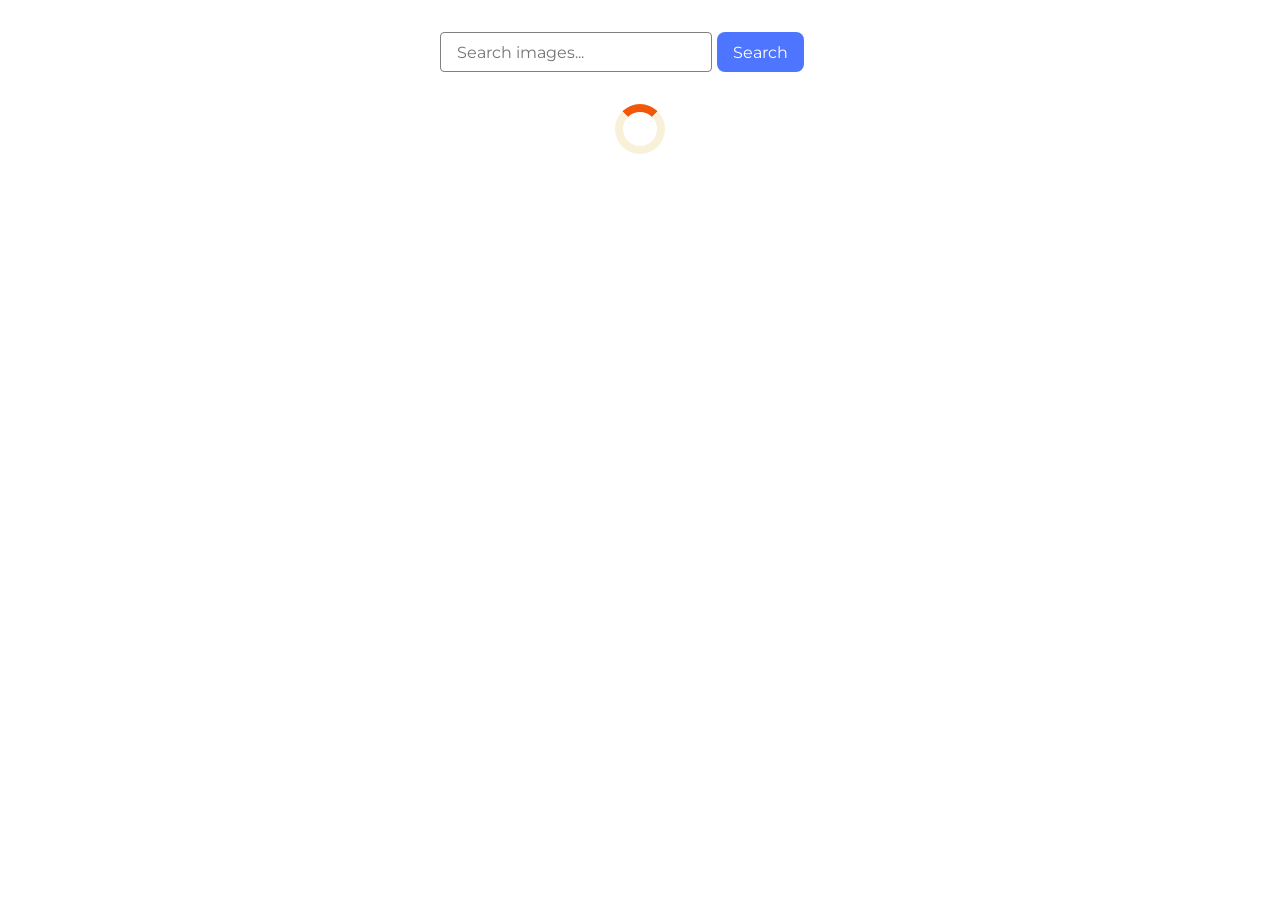
<file: src/index.html>
<!DOCTYPE html>
<html lang="en">
  <head>
    <meta charset="UTF-8" />
    <meta name="viewport" content="width=device-width, initial-scale=1.0" />
    <title>Homework 11</title>
    <link rel="preconnect" href="https://fonts.googleapis.com" />
    <link rel="preconnect" href="https://fonts.gstatic.com" crossorigin />
    <link
      href="https://fonts.googleapis.com/css2?family=Montserrat&display=swap"
      rel="stylesheet"
    />
    <link rel="stylesheet" href="./css/styles.css" />
  </head>
  <body>
    <form class="search-form">
      <input
        type="text"
        name="search"
        required
        class="search-input"
        placeholder="Search images..."
      />
      <button type="submit" class="search-btn">Search</button>
    </form>
    <div class="loader"></div>
    <ul class="gallery"></ul>
    <script type="module" src="./main.js"></script>
  </body>
</html>
</file>
<file: src/css/styles.css>
@import url('./reset.css');

body {
  font-family: Montserrat;
  font-size: 16px;
  font-style: normal;
  font-weight: 400;
  line-height: 1.5; /* 150% */
  letter-spacing: 0.04em;
  color: #2e2f42;
}

.search-form {
  width: 400px;
  margin: 32px auto;
}

.search-input {
  width: 272px;
  height: 40px;
  padding: 8px 16px;
  border-radius: 4px;
  border: 1px solid #808080;
}

.search-input:hover {
  border-color: #000;
}

.search-input:focus {
  border-color: #4e75ff;
  outline: none;
}

.search-btn {
  height: 40px;
  padding: 8px 16px;
  color: #fff;
  border: none;
  border-radius: 8px;
  background-color: #4e75ff;
}

.search-btn:hover {
  background-color: #6c8cff;
}

.gallery {
  padding: 0;
  list-style: none;
  display: flex;
  flex-wrap: wrap;
  gap: 24px;
  max-width: 1128px;
  margin: 24px auto;
}

.gallery-item {
  width: calc((100% - 24px * 2) / 3);
  border: 1px solid #808080;
}

.gallery-image {
  width: 100%;
  height: 200px;
  object-fit: cover;
}

.gallery-txt-list {
  display: flex;
  height: 48px;
  padding: 4px 20px;
  justify-content: space-between;
}

.txt-title,
.txt-value {
  font-size: 12px;
  text-align: center;
}

.txt-title {
  font-weight: 600;
  line-height: 1.33;
}

.txt-value {
  line-height: 2;
}

.loader {
  border: 8px solid #f9f0da;
  border-top: 8px solid #f25709;
  border-radius: 50%;
  width: 50px;
  height: 50px;
  animation: spin 2s linear infinite;
  margin: 0 auto;
}

@keyframes spin {
  0% {
    transform: rotate(0deg);
  }
  100% {
    transform: rotate(360deg);
  }
}
</file>
